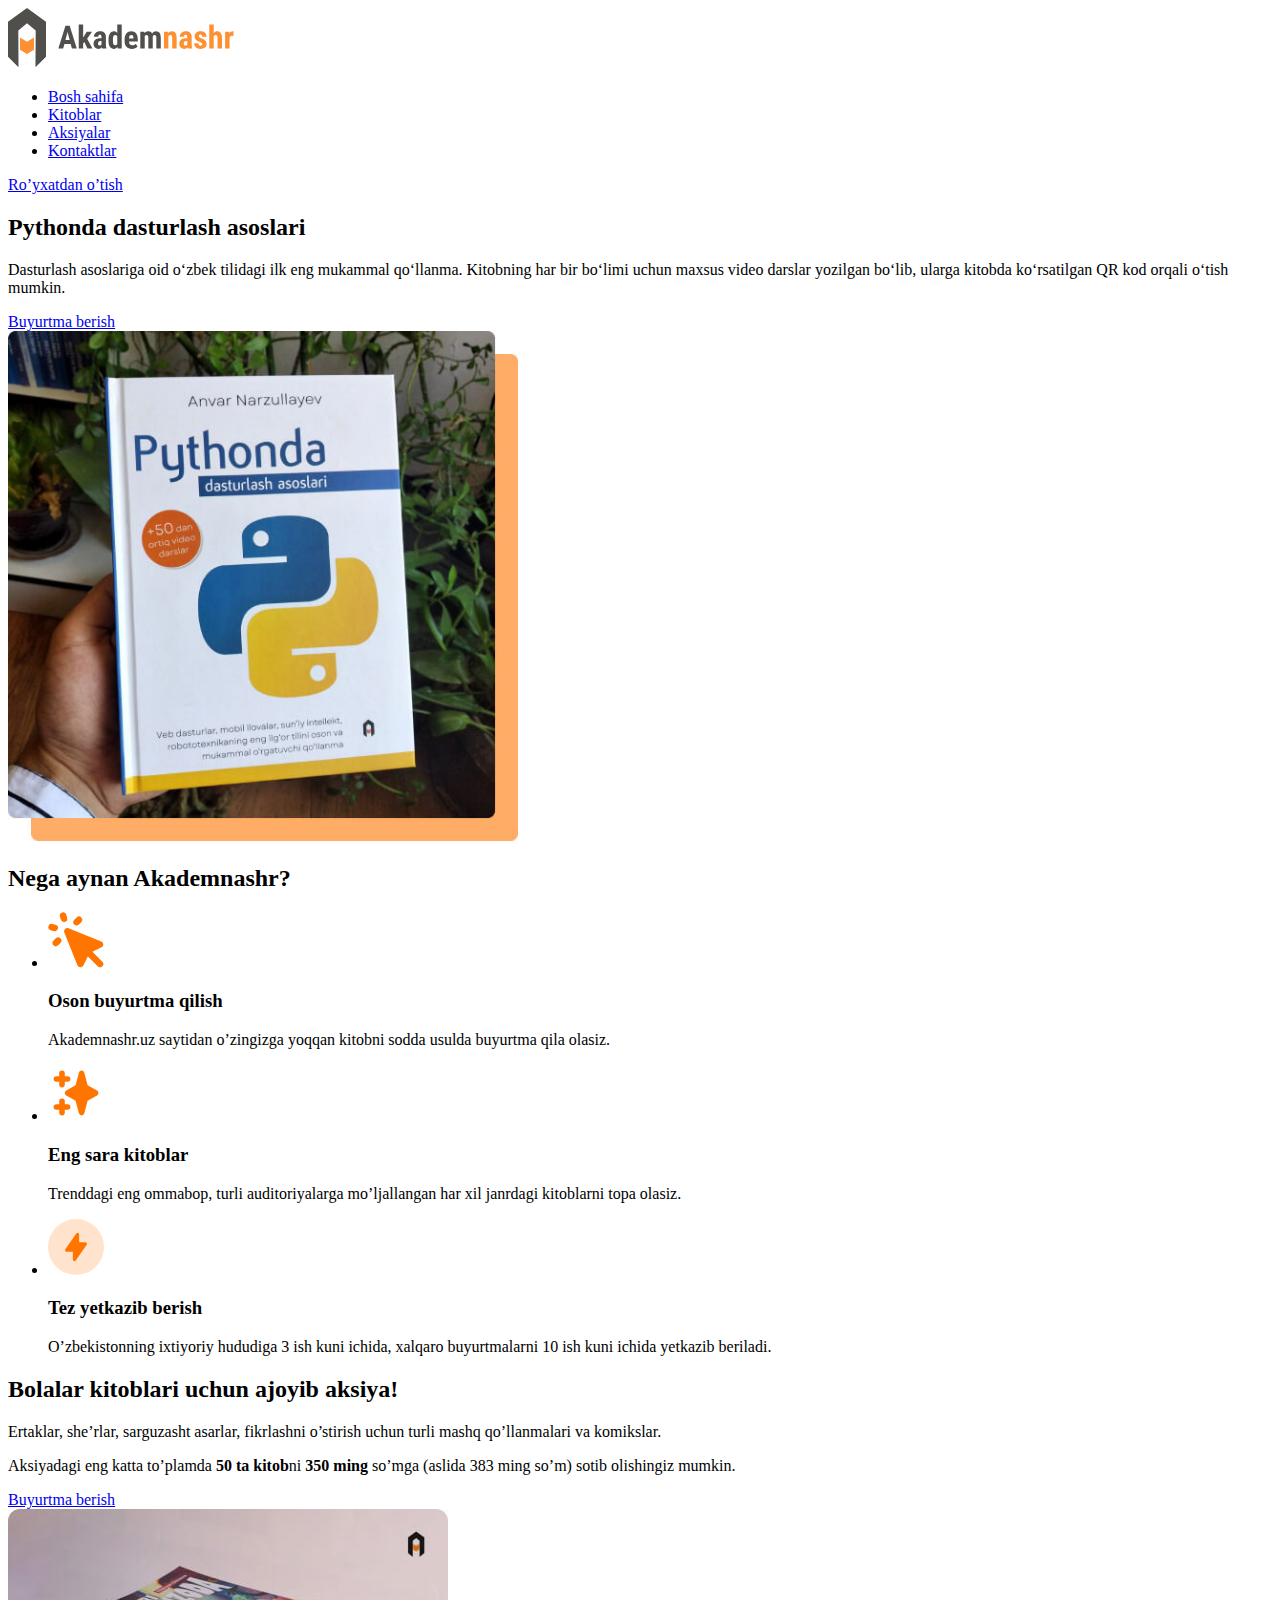
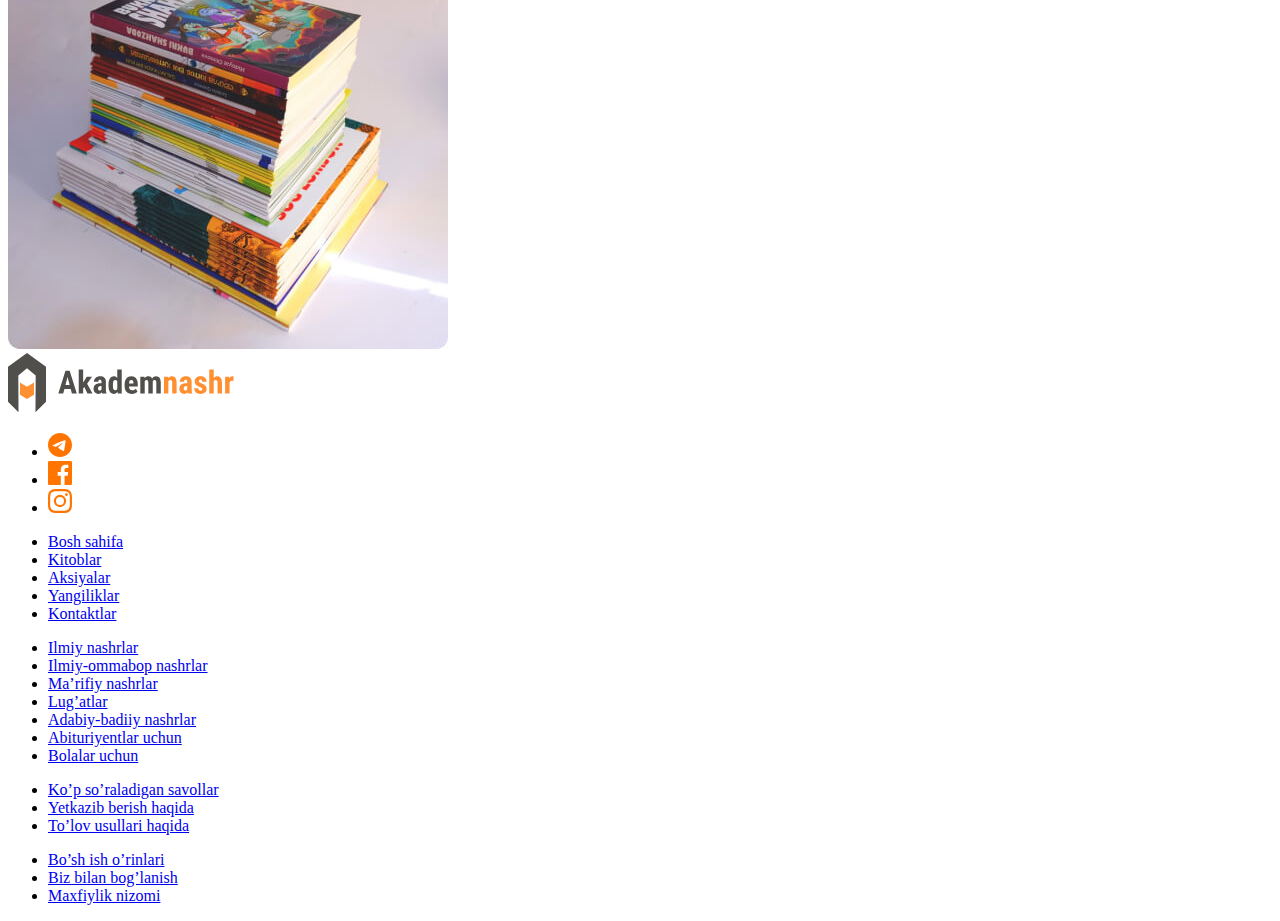
<file: html/index.html>
<!DOCTYPE html>
<html lang="uz">
<head>
  <meta charset="UTF-8">
  <meta name="viewport" content="width=device-width, initial-scale=1.0">
  <title>Akedemanashr maketiga rasmlar bo'limiga o'rganilgan bilimlarni tadbiq qilish</title>
</head>
<body>

  <!-- SITE HEADER -->
  <header>
    <a href="Akademanashr.html">
      <img src="img/logo.svg" alt="Akademanashr logo">
    </a>
    <nav>
      <ul>
        <li><a href="#">Bosh sahifa</a></li>
        <li><a href="#">Kitoblar</a></li>
        <li><a href="#">Aksiyalar</a></li>
        <li><a href="#">Kontaktlar</a></li>
      </ul>
    </nav>
    <a href="#">Ro’yxatdan o’tish</a>
  </header>


  <main>
    <!-- HERO -->
    <section>
      <div>
        <h2>Pythonda dasturlash asoslari</h2>
        <p>Dasturlash asoslariga oid o‘zbek tilidagi ilk eng mukammal qo‘llanma. Kitobning har bir bo‘limi uchun maxsus video darslar yozilgan bo‘lib, ularga kitobda ko‘rsatilgan QR kod orqali o‘tish mumkin.</p>
        <a href="#">Buyurtma berish</a>
      </div>
      <img src="img/image.jpg" alt="Qo'lda ushlab turilgan dasturlash asosi kitobi" width="510" height="510" srcset="img/image.jpg 1x, img/image@2x.jpg 2x">
    </section>



    <section>
      <!-- FEATURES -->
      <h2>Nega aynan Akademnashr?</h2>
      <ul>
        <li>
          <img src="img/Icon.svg" alt="" width="56" height="56">
          <h3>Oson buyurtma qilish</h3>
          <p>Akademnashr.uz saytidan o’zingizga yoqqan kitobni sodda usulda buyurtma qila olasiz.</p>
        </li>
        <li>
          <img src="img/sparkles.svg" alt="" width="56" height="56">
          <h3>Eng sara kitoblar</h3>
          <p>Trenddagi eng ommabop, turli auditoriyalarga mo’ljallangan har xil janrdagi kitoblarni topa olasiz.</p>
        </li>
        <li>
          <img src="img/feature-icon.svg" alt="" width="56" height="56">
          <h3>Tez yetkazib berish</h3>
          <p>O’zbekistonning ixtiyoriy hududiga 3 ish kuni ichida, xalqaro buyurtmalarni 10 ish kuni ichida yetkazib beriladi.</p>
        </li>
      </ul>
    </section>


    <!-- AKSIYA -->
    <section>

      <div>
        <h2>Bolalar kitoblari uchun ajoyib aksiya!</h2>
        <p>Ertaklar, she’rlar, sarguzasht asarlar, fikrlashni o’stirish uchun turli mashq qo’llanmalari va komikslar.</p>
        <p>Aksiyadagi eng katta to’plamda <strong>50 ta kitob</strong>ni <strong>350 ming</strong> so’mga (aslida 383 ming so’m) sotib olishingiz mumkin.</p>
        <a href="#">Buyurtma berish</a>
      </div>
      <img src="img/sale-img.jpg" alt="Kitoblar to'plami ustma-ust qo'yilgan" width="440" height="440" srcset="img/sale-img.jpg 1x, img/sale-img@2x.jpg 2x">
    </section>
  </main>


  <!-- SITE FOOTER -->
  <footer>
    <div>
      <a href="Akademanashr.html">
        <a href="Akademanashr.html">
          <img src="img/logo.svg" alt="Akademanashr logo">
        </a>
      </a>
      <!-- IJTIMOIY TARMOQLAR -->
      <ul>
        <li>
          <a href="https://t.me/s/akademnashr" target="_blank"><svg xmlns="http://www.w3.org/2000/svg" width="24" height="24" fill="none"><path fill="#FF7500" d="M12 0C5.376 0 0 5.376 0 12s5.376 12 12 12 12-5.376 12-12S18.624 0 12 0Zm5.568 8.16c-.18 1.896-.96 6.504-1.356 8.628-.168.9-.504 1.2-.816 1.236-.696.06-1.224-.456-1.896-.9-1.056-.696-1.656-1.128-2.676-1.8-1.188-.78-.42-1.212.264-1.908.18-.18 3.252-2.976 3.312-3.228a.24.24 0 0 0-.06-.216c-.072-.06-.168-.036-.252-.024-.108.024-1.788 1.14-5.064 3.348-.48.324-.912.492-1.296.48-.432-.012-1.248-.24-1.86-.444-.756-.24-1.344-.372-1.296-.792.024-.216.324-.432.888-.66 3.504-1.524 5.832-2.532 6.996-3.012 3.336-1.392 4.02-1.632 4.476-1.632.096 0 .324.024.468.144.12.096.156.228.168.324-.012.072.012.288 0 .456Z"/></svg></a>
        </li>
        <li>
          <a href="https://www.facebook.com/Akademnashr/?locale=ru_RU" target="_blank"><svg xmlns="http://www.w3.org/2000/svg" width="24" height="24" fill="none"><path fill="#FF7500" d="M22.675 0H1.325C.593 0 0 .593 0 1.325v21.351C0 23.407.593 24 1.325 24H12.82v-9.294H9.692v-3.622h3.128V8.413c0-3.1 1.893-4.788 4.659-4.788 1.325 0 2.463.099 2.795.143v3.24l-1.918.001c-1.504 0-1.795.715-1.795 1.763v2.313h3.587l-.467 3.622h-3.12V24h6.116c.73 0 1.323-.593 1.323-1.325V1.325C24 .593 23.407 0 22.675 0Z"/></svg></a>
        </li>
        <li>
          <a href="https://www.instagram.com/akademnashr/" target="_blank"><svg xmlns="http://www.w3.org/2000/svg" width="24" height="24" fill="none"><path fill="#FF7500" fill-rule="evenodd" d="M12 0C8.741 0 8.333.014 7.053.072 2.695.272.273 2.69.073 7.052.014 8.333 0 8.741 0 12c0 3.259.014 3.668.072 4.948.2 4.358 2.618 6.78 6.98 6.98C8.333 23.986 8.741 24 12 24c3.259 0 3.668-.014 4.948-.072 4.354-.2 6.782-2.618 6.979-6.98.059-1.28.073-1.689.073-4.948 0-3.259-.014-3.667-.072-4.947-.196-4.354-2.617-6.78-6.979-6.98C15.668.014 15.259 0 12 0Zm0 2.163c3.204 0 3.584.012 4.85.07 3.252.148 4.771 1.691 4.919 4.919.058 1.265.069 1.645.069 4.849 0 3.205-.012 3.584-.069 4.849-.149 3.225-1.664 4.771-4.919 4.919-1.266.058-1.644.07-4.85.07-3.204 0-3.584-.012-4.849-.07-3.26-.149-4.771-1.699-4.919-4.92-.058-1.265-.07-1.644-.07-4.849 0-3.204.013-3.583.07-4.849.149-3.227 1.664-4.771 4.919-4.919 1.266-.057 1.645-.069 4.849-.069ZM5.838 12a6.162 6.162 0 1 1 12.324 0 6.162 6.162 0 0 1-12.324 0ZM12 16a4 4 0 1 1 0-8 4 4 0 0 1 0 8Zm4.965-10.405a1.44 1.44 0 1 1 2.881.001 1.44 1.44 0 0 1-2.881-.001Z" clip-rule="evenodd"/></svg></a>
        </li>
      </ul>
    </div>
    <!-- Linklar -->
    <div>
      <ul>
        <li><a href="#">Bosh sahifa</a></li>
        <li><a href="#">Kitoblar</a></li>
        <li><a href="#">Aksiyalar</a></li>
        <li><a href="#">Yangiliklar</a></li>
        <li><a href="#">Kontaktlar</a></li>
      </ul>
      <ul>
        <li><a href="#">Ilmiy nashrlar</a></li>
        <li><a href="#">Ilmiy-ommabop nashrlar</a></li>
        <li><a href="#">Ma’rifiy nashrlar</a></li>
        <li><a href="#">Lug’atlar</a></li>
        <li><a href="#">Adabiy-badiiy nashrlar</a></li>
        <li><a href="#">Abituriyentlar uchun</a></li>
        <li><a href="#">Bolalar uchun</a></li>
      </ul>
      <ul>
        <li><a href="#">Ko’p so’raladigan savollar</a></li>
        <li><a href="#">Yetkazib berish haqida</a></li>
        <li><a href="#">To’lov usullari haqida</a></li>
      </ul>
      <ul>
        <li><a href="#">Bo’sh ish o’rinlari</a></li>
        <li><a href="#">Biz bilan bog’lanish</a></li>
        <li><a href="#">Maxfiylik nizomi</a></li>
      </ul>
    </div>
  </footer>


</body>
</html>
</file>
